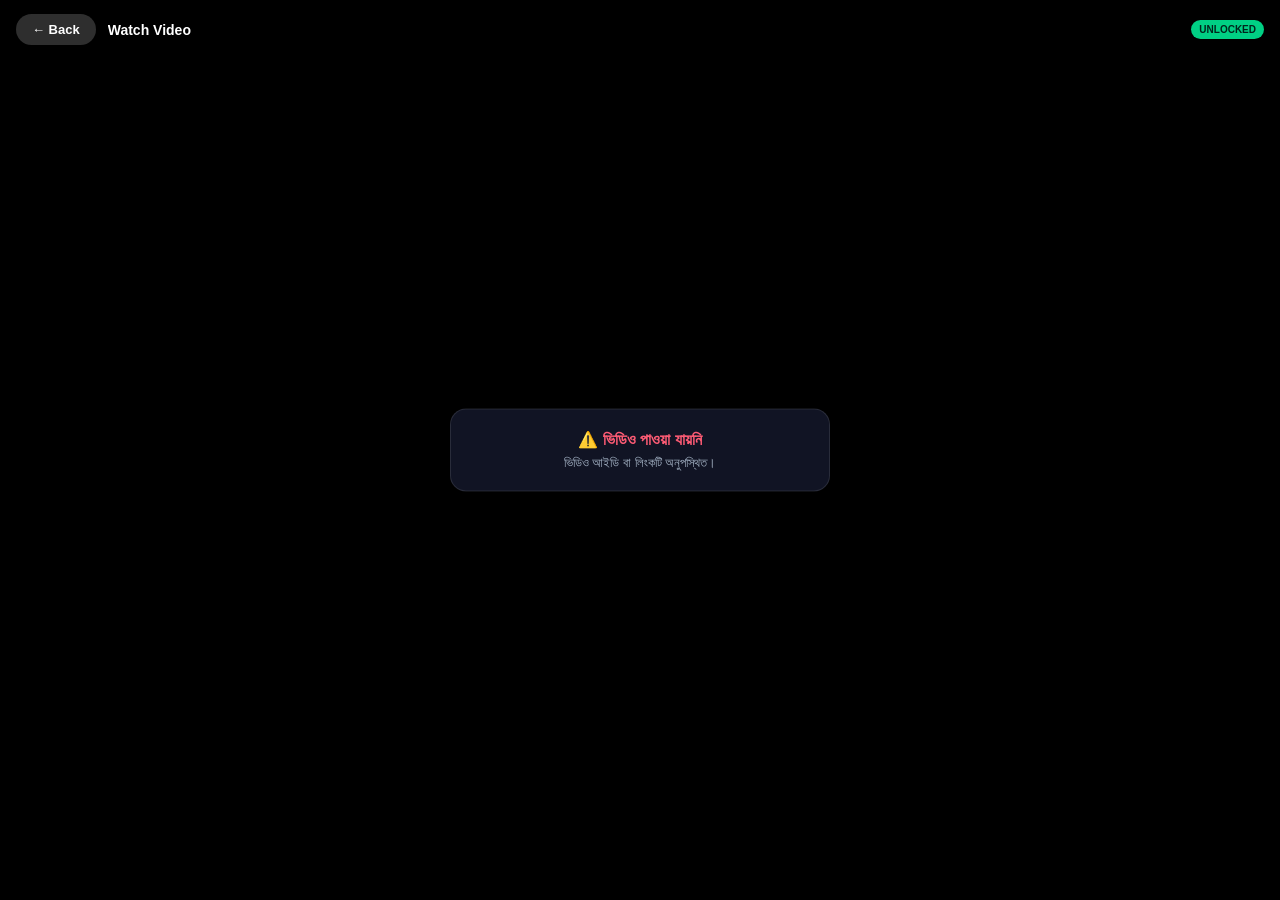
<file: video.html>
<!DOCTYPE html>
<html lang="bn">
<head>
  <meta charset="UTF-8">
  <meta name="viewport" content="width=device-width, initial-scale=1.0, maximum-scale=1.0, user-scalable=no">
  <title>Watch Video</title>

  <!-- Telegram WebApp SDK -->
  <script src="https://telegram.org/js/telegram-web-app.js"></script>

  <style>
    * {
      box-sizing: border-box;
      margin: 0;
      padding: 0;
    }

    html, body {
      width: 100%;
      height: 100%;
      background: #000000;
      overflow: hidden;
      font-family: Arial, Helvetica, sans-serif;
      color: #ffffff;
    }

    /* Fullscreen Player Wrapper */
    .player-wrapper {
      position: relative;
      width: 100vw;
      height: 100vh;
      display: flex;
      align-items: center;
      justify-content: center;
      background: #000000;
    }

    /* Floating Header Overlay */
    .player-header {
      position: absolute;
      top: 0;
      left: 0;
      right: 0;
      z-index: 100;
      padding: 14px 16px;
      background: linear-gradient(180deg, rgba(0, 0, 0, 0.85) 0%, rgba(0, 0, 0, 0) 100%);
      display: flex;
      align-items: center;
      gap: 12px;
      pointer-events: none;
    }

    .player-header * {
      pointer-events: auto;
    }

    .back-btn {
      border: none;
      background: rgba(255, 255, 255, 0.18);
      color: #ffffff;
      padding: 8px 16px;
      border-radius: 20px;
      font-size: 13px;
      font-weight: bold;
      cursor: pointer;
      backdrop-filter: blur(10px);
      -webkit-backdrop-filter: blur(10px);
    }

    .back-btn:active {
      background: rgba(255, 255, 255, 0.35);
    }

    .video-title {
      font-size: 14px;
      font-weight: bold;
      color: #ffffff;
      white-space: nowrap;
      overflow: hidden;
      text-overflow: ellipsis;
      flex: 1;
      text-shadow: 0 1px 4px rgba(0, 0, 0, 0.8);
    }

    .badge-unlocked {
      background: #00d084;
      color: #00261d;
      font-size: 10px;
      font-weight: bold;
      padding: 4px 8px;
      border-radius: 10px;
      text-transform: uppercase;
    }

    /* Video Player iframe & video */
    iframe, video {
      width: 100%;
      height: 100%;
      border: none;
      background: #000000;
    }

    /* Error Overlay */
    .overlay-msg {
      position: absolute;
      top: 50%;
      left: 50%;
      transform: translate(-50%, -50%);
      z-index: 50;
      width: 85%;
      max-width: 380px;
      text-align: center;
      padding: 20px;
      background: rgba(18, 22, 38, 0.95);
      border: 1px solid rgba(255, 255, 255, 0.1);
      border-radius: 16px;
      box-shadow: 0 10px 30px rgba(0, 0, 0, 0.8);
    }

    .overlay-msg h3 {
      font-size: 16px;
      color: #ff5c75;
      margin-bottom: 6px;
    }

    .overlay-msg p {
      font-size: 13px;
      color: #a0aec0;
    }

    .hidden {
      display: none !important;
    }
  </style>
</head>
<body>

  <div class="player-wrapper" id="playerArea">

    <!-- Header Overlay -->
    <div class="player-header">
      <button class="back-btn" onclick="goBack()" type="button">← Back</button>
      <div id="videoTitle" class="video-title">Watch Video</div>
      <span class="badge-unlocked">Unlocked</span>
    </div>

    <!-- Error Message Overlay -->
    <div id="errorOverlay" class="overlay-msg hidden">
      <h3>⚠️ ভিডিও পাওয়া যায়নি</h3>
      <p>ভিডিও আইডি বা লিংকটি অনুপস্থিত।</p>
    </div>

  </div>

  <script>
    /* Telegram WebApp Integration */
    const tg = window.Telegram && window.Telegram.WebApp;
    if (tg) {
      tg.ready();
      tg.expand();
      if (tg.BackButton) {
        tg.BackButton.show();
        tg.BackButton.onClick(goBack);
      }
    }

    function goBack() {
      if (window.history.length > 1) {
        window.history.back();
      } else {
        window.location.href = 'index.html';
      }
    }

    /* URL Parameter Handlers */
    const params = new URLSearchParams(window.location.search);
    let rawVideo = params.get("url") || params.get("id");
    let customTitle = params.get("title");

    if (customTitle) {
      document.getElementById("videoTitle").textContent = decodeURIComponent(customTitle);
    }

    const playerArea = document.getElementById("playerArea");
    const errorOverlay = document.getElementById("errorOverlay");

    if (rawVideo) {
      let videoUrl = decodeURIComponent(rawVideo).trim();

      const isEmbed = 
        videoUrl.includes("lulustream") || 
        videoUrl.includes("dood") || 
        videoUrl.includes("playmogo") || 
        videoUrl.includes("streamwish") || 
        videoUrl.includes("/e/") || 
        videoUrl.includes("/d/") ||
        !videoUrl.includes(".");

      if (isEmbed) {
        // ১. যদি শুধু আইডি পাস করা হয়
        if (!videoUrl.startsWith("http://") && !videoUrl.startsWith("https://")) {
          videoUrl = `https://lulustream.com/e/${videoUrl}`;
        } 
        // ২. Lulustream লিংক অটো কনভার্ট
        else if (videoUrl.includes("lulustream.com")) {
          videoUrl = videoUrl.replace("/d/", "/e/");
          if (!videoUrl.includes("/e/")) {
            videoUrl = videoUrl.replace("lulustream.com/", "lulustream.com/e/");
          }
        }
        // ৩. Doodstream & Playmogo লিংক অটো কনভার্ট
        else if (videoUrl.includes("dood.to/d/")) {
          videoUrl = videoUrl.replace("dood.to/d/", "dood.to/e/");
        } else if (videoUrl.includes("playmogo.com/d/")) {
          videoUrl = videoUrl.replace("playmogo.com/d/", "playmogo.com/e/");
        }

        const iframe = document.createElement("iframe");
        iframe.src = videoUrl;
        iframe.allowFullscreen = true;
        iframe.setAttribute("allow", "autoplay; fullscreen");
        playerArea.appendChild(iframe);

      } else {
        // ডাইরেক্ট .mp4 ভিডিও প্লেয়ার
        const video = document.createElement("video");
        video.src = videoUrl;
        video.controls = true;
        video.autoplay = true;
        video.playsInline = true;
        playerArea.appendChild(video);
      }

    } else {
      errorOverlay.classList.remove("hidden");
      setTimeout(goBack, 2500);
    }
  </script>

</body>
</html>
</file>
